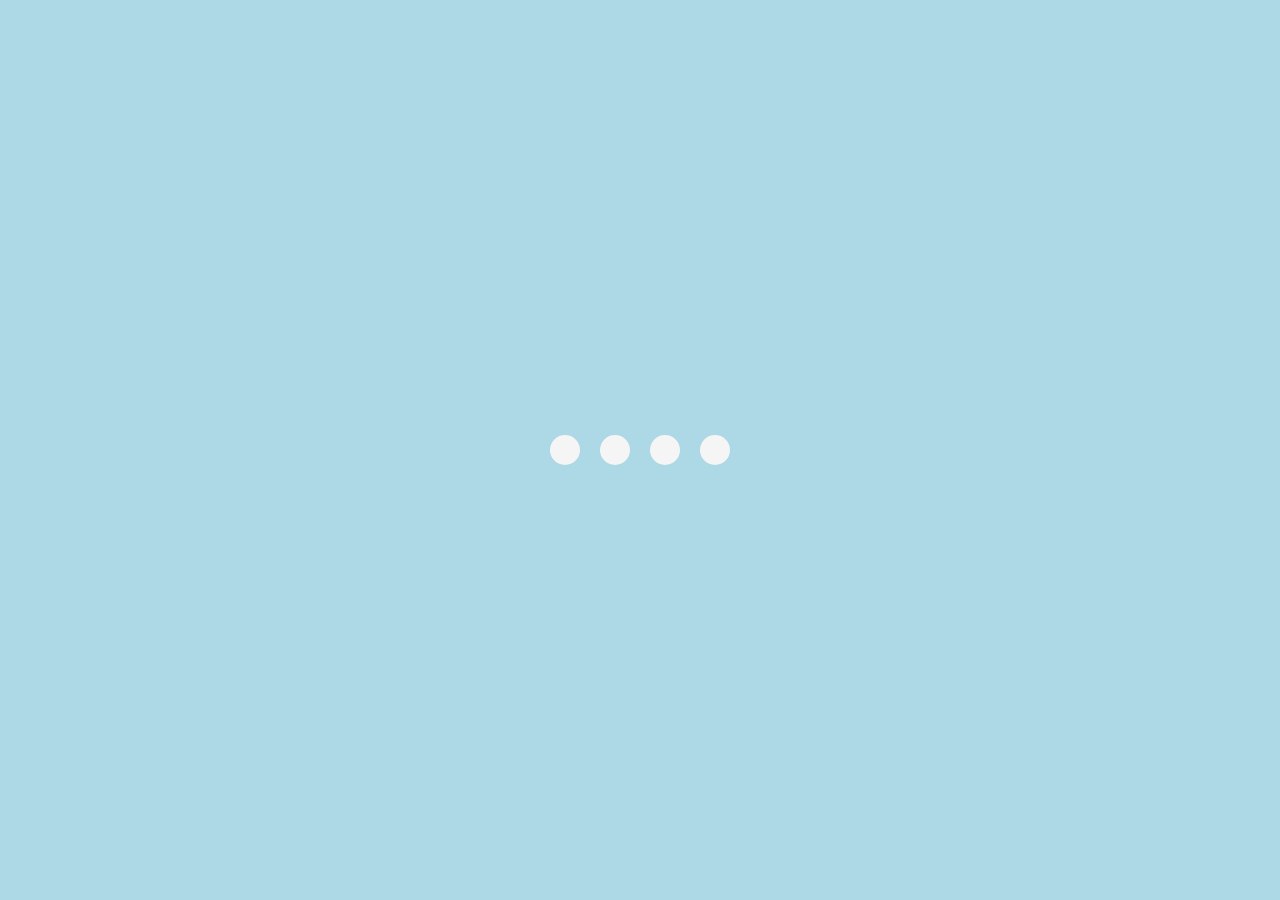
<file: 2_loading_animation/index.html>
<!DOCTYPE html>
<html lang="en">
<head>
    <meta charset="UTF-8">
    <meta name="viewport" content="width=device-width, initial-scale=1.0">
    <title>Loading Animation</title>
    <link rel="stylesheet" href="style.css">
</head>
<body>
    <section class="wrapper">
        <div class="load">
            <div class="loading one"></div>
            <div class="loading two"></div>
            <div class="loading three"></div>
            <div class="loading four"></div>
            
        </div>
    </section>
</body>
</html>
</file>
<file: 2_loading_animation/style.css>
*{
    margin: 0;
    padding: 0;
    box-sizing: border-box;
}

body{
    background-color: lightblue;
}

.wrapper{
    display: flex;
    justify-content: center;
    align-items: center;
    min-height: 100vh;
}

.wrapper .load {
    display: flex;
    justify-content: space-evenly;
    padding: 0 20px;
}

.load .loading {
    background: whitesmoke;
    width: 30px;
    height: 30px;
    border-radius: 50px;
    margin: 0 10px;
    animation: load 0.8s ease infinite ;
}

.load .loading.one{
    animation-delay:0.3s ;
}
.load .loading.two{
    animation-delay:0.4s ;
}
.load .loading.three{
    animation-delay:0.5s ;
}
.load .loading.four{
    animation-delay:0.6s ;
}

@keyframes load {
    0%{
        width: 30px;
        height: 30px;
    }
    50%{
        width: 20px;
        height: 20px;
    }
}
</file>
